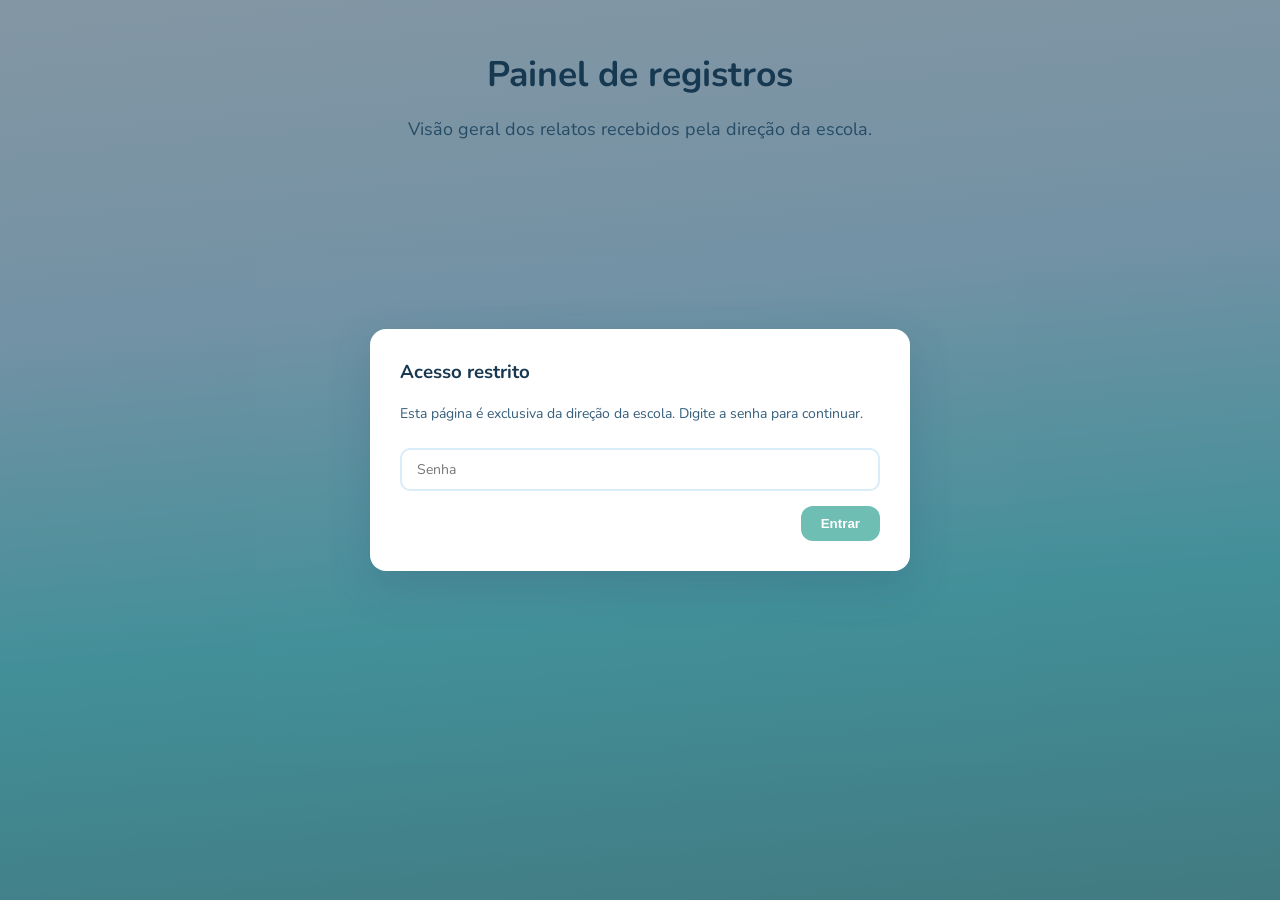
<file: denuncias.html>
<html lang="pt-br">
<head>
    <meta charset="UTF-8">
    <meta name="viewport" content="width=device-width, initial-scale=1.0">
    <title>Painel de registros</title>
    <link rel="stylesheet" href="style.css">
</head>

<body>
        <div class="overlay-consentimento" id="overlay-login">
        <div class="card-consentimento">
            <h3>Acesso restrito</h3>
            <p>Esta página é exclusiva da direção da escola. Digite a senha para continuar.</p>

            <label>
                <input type="password" id="senha-painel" placeholder="Senha">
            </label>

            <p class="erro-login" id="erro-login" style="display: none;">Senha incorreta. Tente novamente.</p>

            <div class="botoes-card">
                <button type="button" id="btn-entrar-painel" class="btn-confirmar">Entrar</button>
            </div>
        </div>
    </div>
    <header>
        <h1>Painel de registros</h1>
        <p>Visão geral dos relatos recebidos pela direção da escola.</p>
    </header>

    <main class="painel" id="conteudo-painel" style="display: none;">

        <div class="resumo">
            <div class="card-resumo">
                <span class="numero" id="total-mes">0</span>
                <span class="rotulo">registros este mês</span>
            </div>
            <div class="card-resumo">
                <span class="numero" id="total-filtrado">0</span>
                <span class="rotulo">registros encontrados</span>
            </div>
        </div>

        <div class="filtros">
            <h3>Filtrar por tipo</h3>
            <div class="opcoes" id="filtro-tipo">
                <button type="button" class="opcao-filtro ativo" data-tipo="todos">Todos</button>
                <button type="button" class="opcao-filtro" data-tipo="bullying">Bullying</button>
                <button type="button" class="opcao-filtro" data-tipo="agressao">Agressão</button>
                <button type="button" class="opcao-filtro" data-tipo="apelidos/xingos">Apelidos/Ofensas</button>
                <button type="button" class="opcao-filtro" data-tipo="exclusao">Exclusão</button>
                <button type="button" class="opcao-filtro" data-tipo="cyberbullying">Cyberbullying</button>
                <button type="button" class="opcao-filtro" data-tipo="outro">Outro</button>
            </div>

            <h3>Filtrar por data</h3>
            <div class="filtro-data">
                <label>
                    De
                    <input type="date" id="data-inicio">
                </label>
                <label>
                    Até
                    <input type="date" id="data-fim">
                </label>
                <button type="button" id="limpar-filtros">Limpar filtros</button>
            </div>
                        <h3>Filtrar por período</h3>
            <div class="opcoes" id="filtro-periodo">
                <button type="button" class="opcao-filtro ativo" data-periodo="todos">Todos</button>
                <button type="button" class="opcao-filtro" data-periodo="manha">Manhã</button>
                <button type="button" class="opcao-filtro" data-periodo="tarde">Tarde</button>
            </div>
        </div>

        <div class="lista-denuncias" id="lista-denuncias">
            <!-- os cards de denúncia são gerados aqui via JS -->
        </div>

        <p class="vazio" id="mensagem-vazio" style="display: none;">
            Nenhum registro encontrado com esses filtros.
        </p>

    </main>

<script src="login-painel.js"></script>
<script src="denuncias.js"></script>
</body>
</html>
</file>
<file: style.css>
@import url('https://fonts.googleapis.com/css2?family=Nunito:ital,wght@0,200..1000;1,200..1000&display=swap');


body {
    margin: 0;
    min-height: 100vh;
    font-family: 'Nunito', sans-serif;
    background: linear-gradient(
     175deg,
     #f2f6f8,
     #d1edfb,
     #6ee8e2, 
     #6fbeb4  
     );
    color: #345e7b;
}

header {
    text-align: center;
    padding: 50px 20px 25px;
    font-size: 18px;
}

header h1 {
    font-size: 35.5px;
    max-width: 1000px;
    margin: auto;
    color:  #173850;
}

.formulario {
    background-color: rgb(252, 252, 252);
    width: 90%;
    max-width: 750px;
    margin: 10px auto 50px;
    padding: 35px;
    border-radius: 20px;
    box-shadow: 0 10px 35px rgba(46, 89, 124, 0.15);
}

.formulario h3 {
    font-size: 15px;
    color: #35546b;
    margin-top: 20px;
}

.formulario h5 {
    font-size: 13px;
    color: #7d8992;
    margin-top: 1px;
    margin-left: 10px;
}

.formulario h2 {
    font-size: 16px;
    color: #364d5e;
    margin-top: -10px;
}

.formulario label {
    display: inline-block;
    margin: 5px 15px 5px 0;
}

.formulario label:has(textarea),
.formulario label:has(input[type="text"]) {
    display: block;
    width: 100%;
    margin: 5px 0;
}

.formulario button {
    display: block;
    margin: 25px auto 0;
    padding: 12px 40px;
    border: none;
    border-radius: 12px;
    background-color: #6fbeb4;
    color: rgb(255, 254, 254);
    font-size: 16px;
    font-weight: bold;
    cursor: pointer;
}

textarea {
    width: 100%;
    height: 150px;
    padding: 15px;
    border: 2px solid #d8edf8;
    border-radius: 12px;
    resize: vertical;
    font-size: 15px;
    box-sizing: border-box;
}

.formulario input[type="text"] {
    width: 100%;
    height: 50px;
    padding: 15px;
    border: 2px solid #d8edf8;
    border-radius: 12px;
    font-size: 14px;
    box-sizing: border-box;
}

.opcoes {
    display: flex;
    flex-wrap: wrap;
    gap: 1px;
    margin-top: 4px;
}

.opcao input {
    display: none;
}

.opcao span {
    display: block;
    padding: 6px 15px;
    border: 2px solid #dcecf2;
    border-radius: 20px;
    background: white;
    color: #6b8290;
    font-weight: 60;
    cursor: pointer;
    transition: 0.2s;
    background-color: rgb(243, 242, 242);
    color: rgb(0, 0, 0);
}

.opcao span:hover {
    border-color: #3b9ac6;
}

.opcao input:checked + span {
    background: #3b9ac6;
    border-color: #3b9ac6;
    color: white;
}

.overlay-consentimento {
    position: fixed;
    top: 0; left: 0; right: 0; bottom: 0;
    background: rgba(23, 56, 80, 0.5);
    display: flex;
    align-items: center;
    justify-content: center;
    padding: 20px;
    z-index: 1000;
}

.card-consentimento {
    background: white;
    max-width: 480px;
    width: 100%;
    padding: 30px;
    border-radius: 16px;
    box-shadow: 0 15px 40px rgba(46, 89, 124, 0.25);
    font-family: 'Nunito', sans-serif;
}

.card-consentimento h3 {
    color: #173850;
    margin-top: 0;
}

.card-consentimento p {
    font-size: 14px;
    color: #345e7b;
    line-height: 1.5;
}

.check-termos {
    display: flex;
    align-items: center;
    gap: 8px;
    font-size: 14px;
    color: #35546b;
    margin: 20px 0 10px;
}

.botoes-card {
    display: flex;
    justify-content: flex-end;
    gap: 10px;
    margin-top: 15px;
}

.btn-cancelar {
    background: none;
    border: 2px solid #dcecf2;
    color: #6b8290;
    padding: 10px 20px;
    border-radius: 12px;
    cursor: pointer;
}

.btn-confirmar {
    background-color: #6fbeb4;
    color: white;
    border: none;
    padding: 10px 20px;
    border-radius: 12px;
    font-weight: bold;
    cursor: pointer;
}

.btn-confirmar:disabled {
    background-color: #b8d9d5;
    cursor: not-allowed;
}

.painel {
    background-color: rgb(252, 252, 252);
    width: 90%;
    max-width: 900px;
    margin: 10px auto 50px;
    padding: 35px;
    border-radius: 20px;
    box-shadow: 0 10px 35px rgba(46, 89, 124, 0.15);
}

.resumo {
    display: flex;
    gap: 20px;
    margin-bottom: 30px;
    flex-wrap: wrap;
}

.card-resumo {
    flex: 1;
    min-width: 160px;
    background: #eaf6f5;
    border-radius: 14px;
    padding: 20px;
    text-align: center;
}

.card-resumo .numero {
    display: block;
    font-size: 32px;
    font-weight: bold;
    color: #173850;
}

.card-resumo .rotulo {
    font-size: 13px;
    color: #6b8290;
}

.filtros h3 {
    font-size: 14px;
    color: #35546b;
    margin: 20px 0 8px;
}

.opcao-filtro {
    padding: 6px 15px;
    border: 2px solid #dcecf2;
    border-radius: 20px;
    background: rgb(243, 242, 242);
    color: black;
    cursor: pointer;
    font-family: 'Nunito', sans-serif;
    font-size: 14px;
    transition: 0.2s;
}

.opcao-filtro:hover {
    border-color: #3b9ac6;
}

.opcao-filtro.ativo {
    background: #3b9ac6;
    border-color: #3b9ac6;
    color: white;
}

.filtro-data {
    display: flex;
    align-items: end;
    gap: 15px;
    flex-wrap: wrap;
}

.filtro-data label {
    display: flex;
    flex-direction: column;
    font-size: 13px;
    color: #35546b;
    gap: 4px;
}

.filtro-data input[type="date"] {
    padding: 8px 10px;
    border: 2px solid #d8edf8;
    border-radius: 10px;
    font-family: 'Nunito', sans-serif;
}

#limpar-filtros {
    background: none;
    border: 2px solid #dcecf2;
    color: #6b8290;
    padding: 9px 18px;
    border-radius: 10px;
    cursor: pointer;
    height: fit-content;
}

.lista-denuncias {
    margin-top: 25px;
    display: flex;
    flex-direction: column;
    gap: 15px;
}

.card-denuncia {
    border: 2px solid #eef4f7;
    border-radius: 14px;
    padding: 18px 20px;
}

.card-denuncia-topo {
    display: flex;
    justify-content: space-between;
    align-items: center;
    margin-bottom: 10px;
    flex-wrap: wrap;
    gap: 8px;
}

.badge-tipo {
    background: #d1edfb;
    color: #173850;
    padding: 4px 12px;
    border-radius: 20px;
    font-size: 13px;
    font-weight: bold;
}

.data-denuncia {
    font-size: 12px;
    color: #7d8992;
}

.relato-denuncia {
    color: #345e7b;
    line-height: 1.5;
    margin: 8px 0;
}

.turma-denuncia {
    font-size: 13px;
    color: #6b8290;
}

.vazio {
    text-align: center;
    color: #7d8992;
    margin-top: 30px;
}

.link-painel {
    display: block;
    width: fit-content;
    margin: 0 auto 20px;
    padding: 10px 24px;
    background-color: #3b9ac6;
    color: white;
    text-decoration: none;
    border-radius: 12px;
    font-family: 'Nunito', sans-serif;
    font-weight: bold;
    font-size: 14px;
    text-align: center;
    transition: 0.2s;
}

.link-painel:hover {
    background-color: #2e7fa5;
}

.erro-login {
    color: #c0392b;
    font-size: 13px;
    margin-top: -5px;
}

#senha-painel {
    width: 100%;
    padding: 10px 15px;
    border: 2px solid #d8edf8;
    border-radius: 10px;
    font-size: 14px;
    box-sizing: border-box;
    margin-top: 10px;
    font-family: 'Nunito', sans-serif;
}

.opcao2{
    padding: 6px 15px;
    border: 2px solid #dcecf2;
    border-radius: 20px;
    background: rgb(243, 242, 242);
    color: black;
    cursor: pointer;
    font-family: 'Nunito', sans-serif;
    font-size: 14px;
    transition: 0.2s;
}

.periodo-denuncia {
    font-size: 13px;
    color: #6b8290;
    margin: 4px 0;
}
</file>
